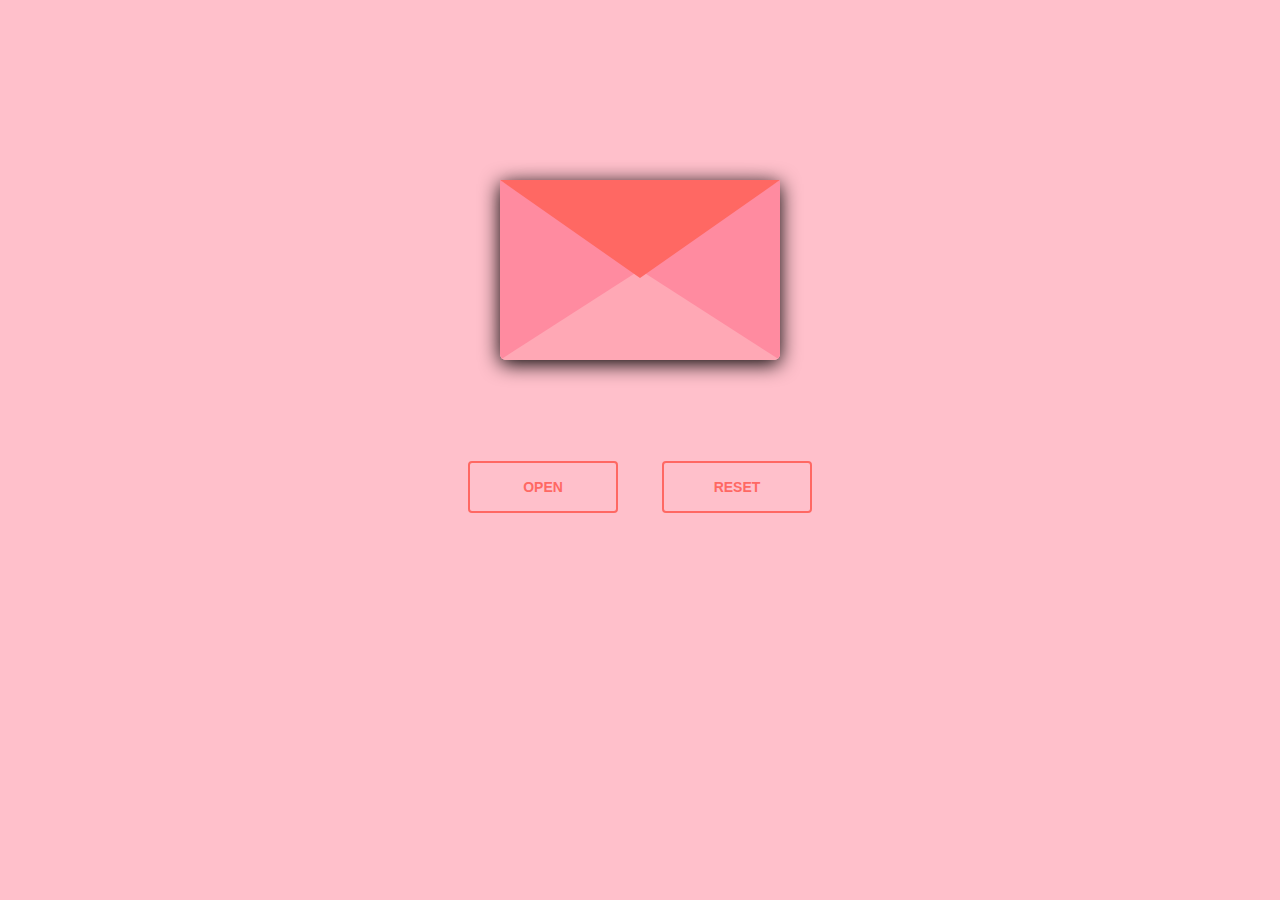
<file: love.html>
<!DOCTYPE html>
<html>
    <head>
        <meta charset="UTF-8">
        <meta name="viewport" content="width=device-width, initial-scale=1">
        <link href="love.css" rel="stylesheet">
        <script src="https://ajax.googleapis.com/ajax/libs/jquery/3.6.1/jquery.min.js"></script>
        <title>Merry Christmas</title>
    </head>
    <body>
        <div class="envelope-wrapper">
            <div id="envelope" class="close">
                <div class="front flap"></div> 
                <div class="front pocket"></div>
                <div class="letter">
                    <p class="world line1"> Hello Pinakamaganda na bestfriend ko,</p>
                    <center>
                        <p class="world line2">Merry Christmas I hope you're doing okay in Japan, always take care of yourself. I'll give you a gift if we meet.</p>
                    </center>
                    <p class="world line3">Love, Ardre</p>
                    <p class="world line4"></p> 
                </div>
                <div class="hearts">
                    <div class="heart a1"></div>
                    <div class="heart a2"></div>
                    <div class="heart a3"></div>
                </div>
            </div>
        </div>
        <div>

        </div>
        <br>
        <div class="reset">
            <button id="open">Open</button>
            <button id="reset">Reset</button>
        </div>
        <script src="love.js"></script>
    
    </body>
</html>
</file>
<file: love.css>
@media only screen and (max-width: 414px){
    
}

body {
    background-color: pink;


}

.envelope-wrapper {
    height: 380px;
    margin-bottom: -5vh;
}

#envelope {
    position: absolute;
    top: 30%;
    left: 50%;
    transform: translate(-50%, -50%);
    height: 180px;
    width: 280px;
    border-bottom-left-radius: 6px;
    border-bottom-right-radius: 6px;
    background-color: pink;
    box-shadow: 0 4px 20px black;
}


#envelope:hover {
    cursor: pointer;
}

.front {
    position: absolute;
    height: 0;
    width: 0;
    z-index: 3;
}


.flap {
    border-top: 98px solid #FF6863;
    border-left: 140px solid transparent;
    border-right: 140px solid transparent;
    border-bottom: 82px solid transparent;
    transform-origin: top;
}

.pocket {
    border-left: 140px solid #FF8BA0;
    border-right: 140px solid #FF8BA0;
    border-bottom: 90px solid #FFA8B5;
    border-top: 90px solid transparent;
    border-bottom-left-radius: 6px;
    border-bottom-right-radius: 6px;
}

.letter {
    position: relative;
    background-color: lightgoldenrodyellow;
    width: 90%;
    height: 85%;
    top: -7%;
    border-radius: 10px;
    box-shadow: 0 2px 26px rgba(0, 0 ,0, .12);
    margin-left: auto;
    margin-right: auto;
}

.letter:after {
    content: "";
    position: absolute;
    top: 0;
    bottom: 0;
    left: 0;
    right: 0;
}

.words {
    position: absolute;
    left: 10%;
    right: 80%;
    height: 13%;
    font-size: 15px;
    font-family: 'Times New Roman', Times, serif;
    color: black;
}

.line1 {
    top: 15%;
}
.line2 {
    top: 30%;
}
.line3 {
    top: 50%;
    text-align: center;
}
.line4 {
    top: 65%;
    text-align: center;
}

.open .flap {
    transform: rotatex(180deg);
    transition: transform 0.4s ease, z-index 0.6s;
    z-index: 1;
}

.close .flap {
    transform: rotatex(0deg);
    transition: transform 0.4s 0.6s ease, z-index 1s;
    z-index: 5;
}

.open .letter {
    transform: translatey(-80px);
    transition: transform 0.4s 0.6s ease, z-index 0.6s;
    z-index: 2;
}

.close .letter {
    transform: translatey(0deg);
    transition: transform 0.4s ease, z-index 1s;
    z-index: 1;
}

.hearts {
    position: absolute;
    top: 90px;
    left: 0;
    right: 0;
    z-index: 2;
}

.heart {
    position: absolute;
    bottom: 0;
    right: 10%;
}

.heart:before, .heart:after {
    position: absolute;
    content: "";
    background: #d00000;
    width: 50px;
    height: 80px;
    left: 50px;
    top: 0;
    border-radius: 50px 50px 0 0;
    transform: rotate(-45deg);
    transform-origin: 0 100%;
}

.heart:after {
    left: 0;
    transform: rotate(45deg);
    transform-origin: 100% 100%;
}

.close .heart {
    opacity: 0;
    animation: none;
}

.a1 {
    left: 20%;
    transform: scale(0.6);
    opacity: 1;
    animation: slideUp 4s linear 1, sideSway 2s  ease-in-out 4 alternate;
    animation-fill-mode: forwards;
    animation-delay: 0.7s;
}
.a2 {
    left: 55%;
    transform: scale(1);
    opacity: 1;
    animation: slideUp 5s linear 1, sideSway 4s  ease-in-out 2 alternate;
    animation-fill-mode: forwards;
    animation-delay: 0.7s;
}
.a3 {
    left: 10%;
    transform: scale(0.8);
    opacity: 1;
    animation: slideUp 7s linear 1, sideSway 2s  ease-in-out 6 alternate;
    animation-fill-mode: forwards;
    animation-delay: 0.7s;
}

@keyframes slideUp {
    0% {
       top: 0;
    }
    100% {
        top: -600px;
    }
}

@keyframes sideSway {
    0% {
        margin-left: 0px;
    }
    100% {
        margin-left: 50px;
    }
}

.reset {
    text-align: center;
}

.reset button {
    font-weight: 800;
    font-style: normal;
    transition: all 0.1s linear;
    background-color: transparent;
    border: solid 2px #FF6863;
    border-radius: 4px;
    color: #FF6863;
    display: inline-block;
    font-size: 14px;
    text-transform: uppercase;
    margin: 20px;
    margin-top: 100px;
    padding: 10px;
    line-height: 2em;
    text-decoration: none;
    min-width: 150px;
    outline: none;
}

.reset button:hover {
    background-color: #FF6863;
    cursor: pointer;
    color: white;
 
}

.valentine {
    text-align: center;
    font-family: 'Times New Roman', Times, serif;
    color:rgb(20, 20, 20);
    font-size: 40px;
    margin: 60px;
    
}
</file>
